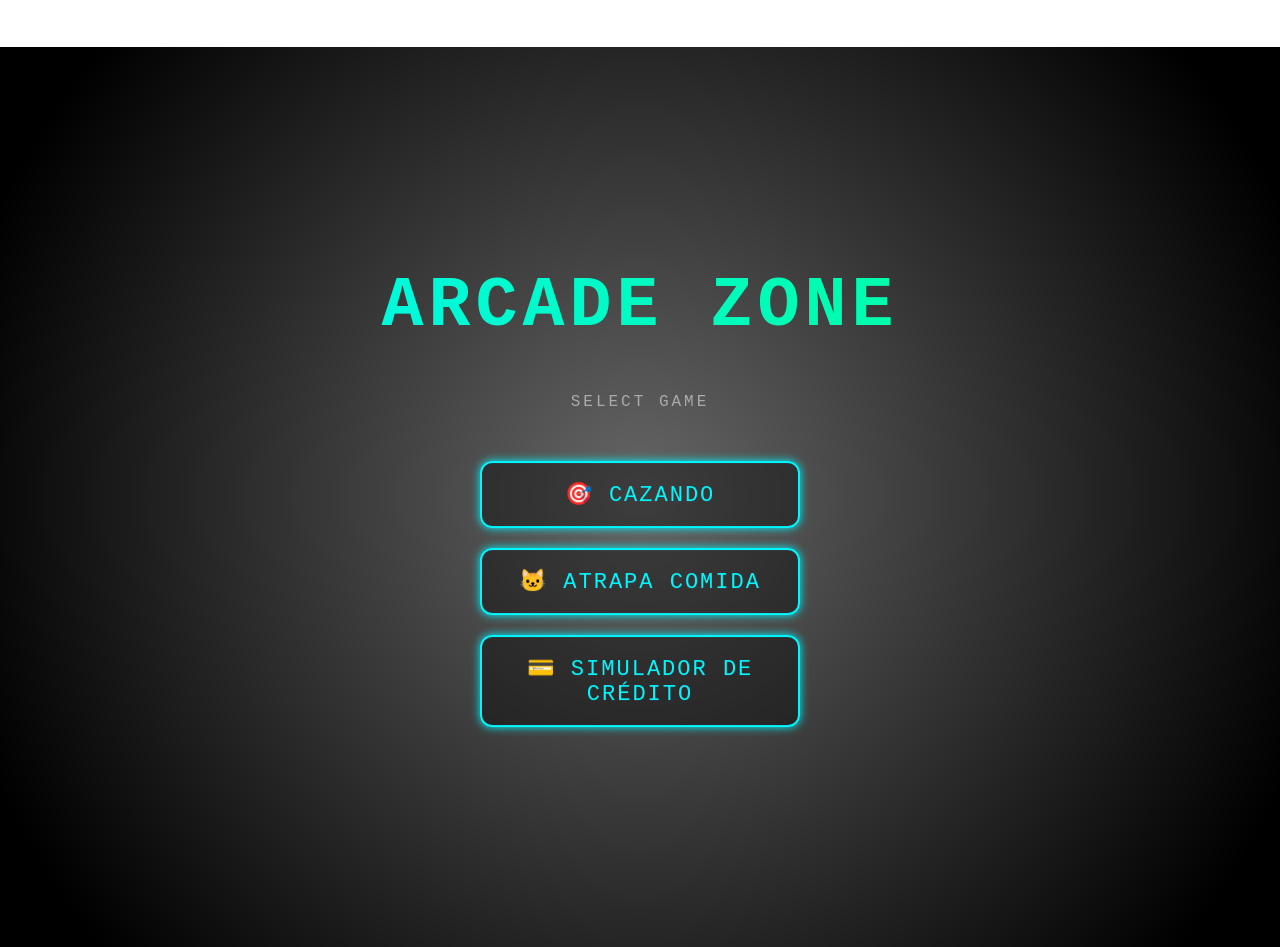
<file: index.html>
<!DOCTYPE html>
<html lang="es">

<head>
  <meta charset="UTF-8">
  <title>ARCADE MENU</title>
  <link rel="stylesheet" href="menu.css">
</head>

<body>

  <div class="fondo"></div>
  <div class="overlay"></div>

  <div class="menu-container">

    <h1 class="titulo">ARCADE ZONE</h1>
    <p class="subtitulo">SELECT GAME</p>

    <div class="botones">

      <a href="https://juego-cazando-nine.vercel.app/index.html" class="btn">
        🎯 CAZANDO
      </a>

      <a href="https://krakedev2-orgg.vercel.app/index.html" class="btn">
        🐱 ATRAPA COMIDA
      </a>
      <a href="https://simulador-credito-tau.vercel.app/" class="btn">
        💳 SIMULADOR DE CRÉDITO
      </a>

    </div>

  </div>

</body>

</html>
</file>
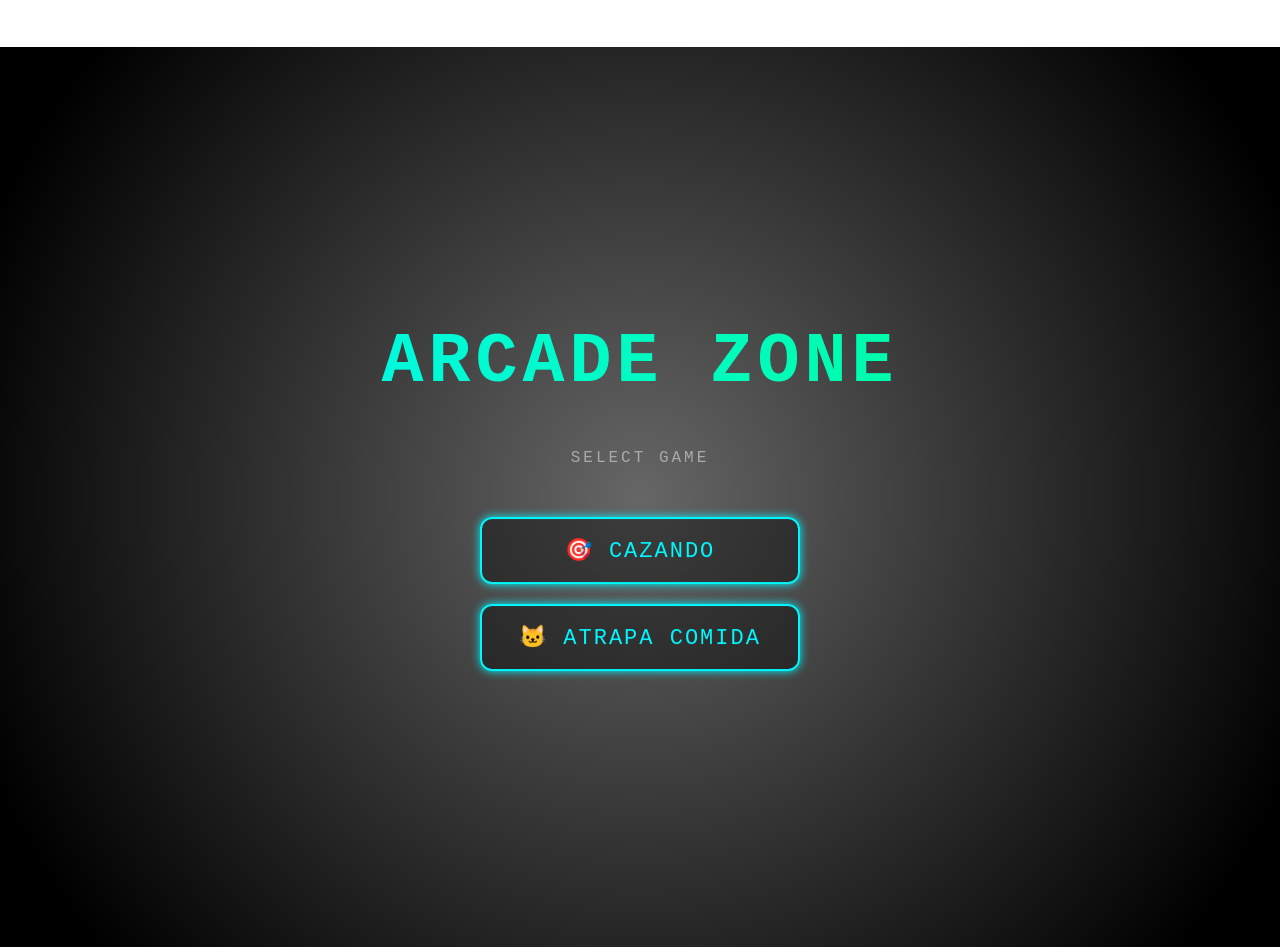
<file: menu.html>
<!DOCTYPE html>
<html lang="es">
<head>
  <meta charset="UTF-8">
  <title>ARCADE MENU</title>
  <link rel="stylesheet" href="menu.css">
</head>
<body>

  <div class="fondo"></div>
  <div class="overlay"></div>

  <div class="menu-container">
    
    <h1 class="titulo">ARCADE ZONE</h1>
    <p class="subtitulo">SELECT GAME</p>

    <div class="botones">

      <a href="https://juego-cazando-nine.vercel.app/cazando.html" class="btn">
        🎯 CAZANDO
      </a>

      <a href="https://krakedev2-orgg.vercel.app/limones.html" class="btn">
        🐱 ATRAPA COMIDA
      </a>

    </div>

  </div>

</body>
</html>
</file>
<file: menu.css>
/* RESET */
body {
  margin: 0;
  font-family: 'Courier New', monospace;
  height: 100vh;
  overflow: hidden;
  color: white;
}

/* FONDO IMAGEN PRO */
.fondo {
  position: fixed;
  width: 100%;
  height: 100%;
  background: url("https://images.unsplash.com/photo-1511512578047-dfb367046420") no-repeat center center/cover;
  z-index: -3;
  transform: scale(1.1);
}

/* CAPA OSCURA */
.overlay {
  position: fixed;
  width: 100%;
  height: 100%;
  background: radial-gradient(circle at center, rgba(0,0,0,0.6), #000 90%);
  z-index: -2;
}

/* CONTENEDOR */
.menu-container {
  text-align: center;
  position: relative;
  top: 50%;
  transform: translateY(-50%);
}

/* TITULO NEÓN ANIMADO */
.titulo {
  font-size: 70px;
  letter-spacing: 5px;

  background: linear-gradient(90deg, #00f7ff, #00ff88, #00f7ff);
  background-size: 200%;
  -webkit-background-clip: text;
  color: transparent;

  animation: brillo 5s linear infinite;
}

/* SUBTITULO */
.subtitulo {
  margin-top: 10px;
  margin-bottom: 50px;
  color: #aaa;
  letter-spacing: 3px;
}

/* BOTONES */
.btn {
  display: block;
  width: 280px;
  margin: 20px auto;
  padding: 18px;

  font-size: 22px;
  letter-spacing: 2px;

  text-decoration: none;
  color: #00f7ff;

  border: 2px solid #00f7ff;
  border-radius: 12px;

  background: rgba(0,0,0,0.4);
  backdrop-filter: blur(5px);

  box-shadow: 0 0 10px #00f7ff;
  transition: all 0.3s ease;
}

/* HOVER PRO */
.btn:hover {
  color: black;
  background: #00f7ff;

  transform: scale(1.1);

  box-shadow:
    0 0 20px #00f7ff,
    0 0 40px #00f7ff,
    0 0 80px #00f7ff;
}

/* ANIMACION TITULO */
@keyframes brillo {
  0% { background-position: 0%; }
  100% { background-position: 200%; }
}
</file>
